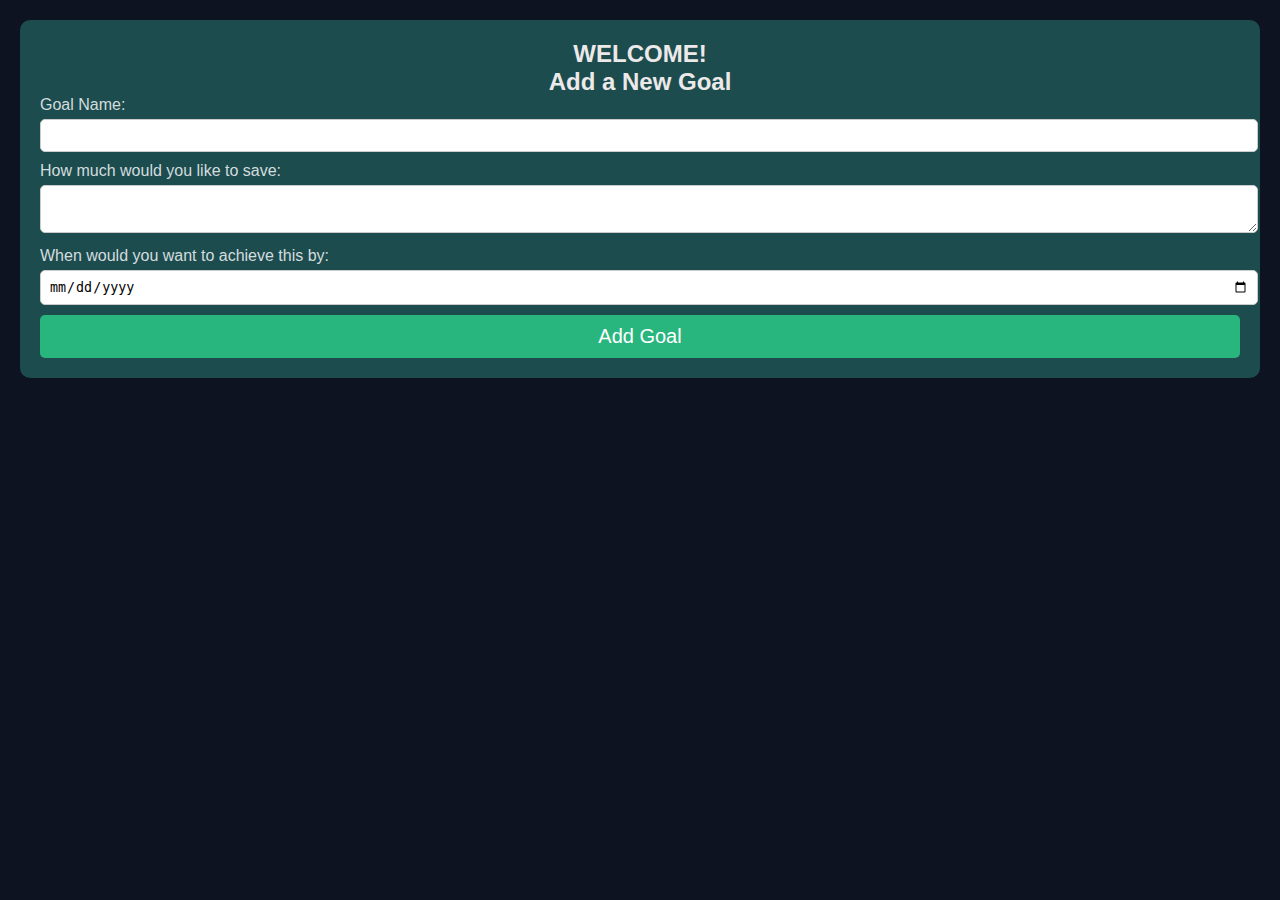
<file: goals.html>
<!DOCTYPE html>
<html lang="en">
<head>
    <meta charset="UTF-8">
    <meta name="viewport" content="width=device-width, initial-scale=1.0">
    <title>Goals</title>
    <link rel = "stylesheet" href="./styles.css">
    <script defer src="./script.js"></script>
</head>
<body>
    <section id="goals">
        <div class="goal-form">
            <h2>WELCOME!
                <br>Add a New Goal</h2>
            <label for="goal-name">Goal Name:</label>
            <input type="text" id="goal-name" required>
            <label for="goal-description">How much would you like to save:</label>
            <textarea id="goal-description"></textarea>
            <label for="date">When would you want to achieve this by:</label>
            <input type="date" id="date" required>
            <button onclick="addGoal()">Add Goal</button>
        </div>
    
        <div id="goal-list"></div>
    </section>    
</body>
</html>
</file>
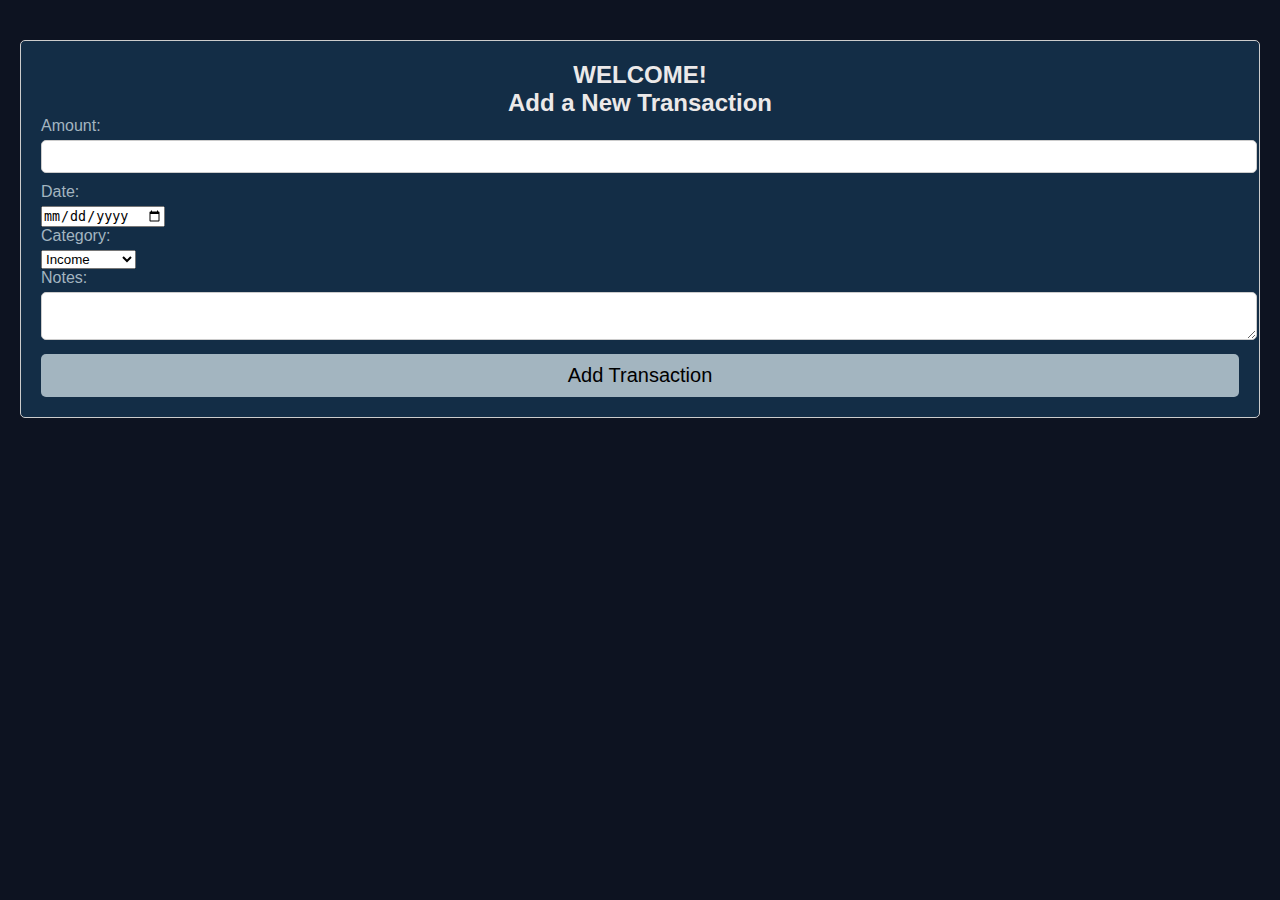
<file: transactions.html>
<!DOCTYPE html>
<html lang="en">
<head>
    <meta charset="UTF-8">
    <meta name="viewport" content="width=device-width, initial-scale=1.0">
    <title>Transactions</title>
    <link rel = "stylesheet" href="./styles.css">
    <script defer src="./script.js"></script>
</head>
<body>
    <section id="transactions">
        <div class="transaction-form">
            <h2>WELCOME!
                <br>Add a New Transaction</h2>
            <label for="amount">Amount:</label>
            <input type="number" id="amount" required>
            <label for="date">Date:</label>
            <input type="date" id="date" required>
            <label for="category">Category:</label>
            <select id="category">
                <option value="income">Income</option>
                <option value="expenses">Expenses</option>
                <option value="withdrawals">Withdrawals</option>
                <option value="deposit">deposit</option>
            </select>
            <label for="notes">Notes:</label>
            <textarea id="notes"></textarea>
            <button onclick="addTransaction()">Add Transaction</button>
           
        </div>
    
        <div id="transaction-list"></div>
    </section>    
</body>
</html>
</file>
<file: styles.css>
* {
    margin: 0%;
    padding: 0%;

}
/* ______Top navbar____________ */

.showcase .navbar-top{
    width: 100%;
    display: flex;
    padding: 0 80px;
    margin: 0 auto;
    justify-content: space-between;
    align-items: center;
    background-color: #0A2940;
    top: 0;
    left: 0;
}
.showcase .left{
    display: flex;
    list-style: none;
}
.showcase .left li a{
    display: inline-block;
    font-size: 13px;
    text-decoration: none;
    color: #95A2BB;
    padding: 5px 15px;
    transition: all 0.5s ease;
}
.showcase .left li a:hover{
    color: #55BA53;
}
.showcase .left li:first-child{
    font-weight: 700;
    border-right: 1px solid #536DAF;
}


/* _______Bottom Navbar_________ */
.showcase .navbar-bottom{
    width: 100%;
    background: #cfcfcf;
    padding: 25px;
    align-items: center;
    margin:  auto;
    display: flex;
    position: fixed; 
    justify-content: space-between;
    overflow: hidden;
}
.navbar-bottom.sticky{
    padding: 15px 95px;
    background: #fff;
    border-bottom: 1px solid #0A2940;
    color: #0A2940;
    top: 0;
    z-index: 999;
}
.showcase .navbar-bottom .brand-left{
    color: #55BA53;
    font-size: 32px;
    font-weight: 700;
    text-decoration: none;
    
}
.showcase .navbar-bottom.sticky .brand-left{
    color: #0A2940;
}
.showcase .navbar-bottom .brand-left:hover{
    color: #0A2940;
}
.showcase .navbar-bottom .menu-right{
    display: flex;
    list-style: none;
    font-size: 14px;
    font-weight: 600;
}


.showcase .navbar-bottom .menu-right a{
    text-decoration: none;
    display: inline-block;
    padding:  0 20px;
    color: #1A1B1E;
    
}
.showcase .navbar-bottom .menu-right a:hover{
    color: #55BA53;
}

/* ______home____________ */
#Home {
    padding: 290px;
    font-size: 30px;
    background-color: #0d1321;
    height: 500px;
    
}

#Home h1 {
    color: #28b67e;
}

#Home p {
    color: #ece9e9;
}
/*_______________________goals___________________________*/
body {
    font-family: Arial, sans-serif;
    margin: 0;
    padding: 20px;
    background-color: #ece9e9;
    color: #fff;
}

h2 {
    text-align: center;
}

.goal-form {
    background-color: #1d4c4f;
    padding: 20px;
    border-radius: 10px;
    margin-bottom: 20px;
}

.goal-form label {
    display: block;
    margin-bottom: 5px;
}

.goal-form input[type="text"],
.goal-form textarea,
.goal-form input[type="date"] {
    width: 100%;
    padding: 8px;
    margin-bottom: 10px;
    border: 1px solid #ccc;
    border-radius: 5px;
}

.goal-form button {
    background-color: #28b67e;
    color: white;
    border: none;
    padding: 10px 20px;
    cursor: pointer;
    border-radius: 5px;
}

.goal-form button:hover {
    background-color: #1d4c4f;
}

#goal-list {
    margin-top: 20px;
}

.goal-item {
    background-color: #dcd3de;
    color: black;
    padding: 10px;
    border-radius: 5px;
    margin-bottom: 10px;
}

.goal-item button {
    background-color: #f44336;
    color: white;
    border: none;
    padding: 5px 10px;
    cursor: pointer;
    border-radius: 3px;
}

.goal-item button:hover {
    background-color: #d32f2f;
}

/* _____________________transactions__________________________________________________ */

.transaction-form {
    max-width: 100%;
    margin: 0 auto;
    padding: 20px;
    border: 1px solid #ccc;
    border-radius: 5px;
    margin-top: 20px;
    background-color: #132d46;
    color: #a3b5c0;
}

.transaction-form h2 {
    margin-top: 0;
}

.transaction-form label {
    display: block;
    margin-bottom: 5px;
}

.transaction-form input[type="number"],
.transaction-form textarea {
    width: 100%;
    padding: 8px;
    margin-bottom: 10px;
    border: 1px solid #ccc;
    border-radius: 5px;
}

.transaction-form button {
    padding: 10px;
    background-color: #a3b5c0;
    color: black;
    border: none;
    border-radius: 5px;
    cursor: pointer;
}

.cancel-button {
    background-color: red;
    color: white;
    border: none;
    padding: 5px 10px;
    border-radius: 4px;
    cursor: pointer;
    margin-top: 10px;
}

.cancel-button:hover {
    background-color: darkred;
}

.transaction {
    border: 1px solid #ccc;
    border-radius: 5px;
    padding: 10px;
    margin-bottom: 10px;
}

.transaction p {
    margin: 0;
}

.transaction.expenses {
    background-color: #FFCCCC;
}

.transaction.income {
    background-color: #CCFFCC;
}

/* _____________button_________________________ */


button {
 
  background-color: #287094;
  color: white;
  padding: 14px;
  font-size: 20px;
  border: none;
  cursor: pointer;
  width: 100%;
 
 
}

button:hover {
    background-color: #04AA6D;
}


.cancelbtn {
  padding: 14px 20px;
  background-color: #f44336;
  
}


.cancelbtn, .signupbtn {
  float: left;
  width: 100%;
}


.container {
  padding: 16px;
}

.close {
  position: absolute;
  right: 35px;
  top: 15px;
  font-size: 40px;
  font-weight: bold;
  color: #f1f1f1;
}

.close:hover,
.close:focus {
  color: #f44336;
  cursor: pointer;
}

/* _____________about us_________________________ */

body {
    font-family: Arial, sans-serif;
    margin: 0;
    padding: 20px;
    background-color: #0d1321;
    color: #d3dcde;
}

h1, h2, h3 {
    color: #ece9e9;
}

p {
    line-height: 1.6;
}

ul {
    list-style-type: disc;
    margin-left: 20px;
}

a {
    color: #28b67e;
    text-decoration: none;
}

a:hover {
    text-decoration: underline;
}
</file>
